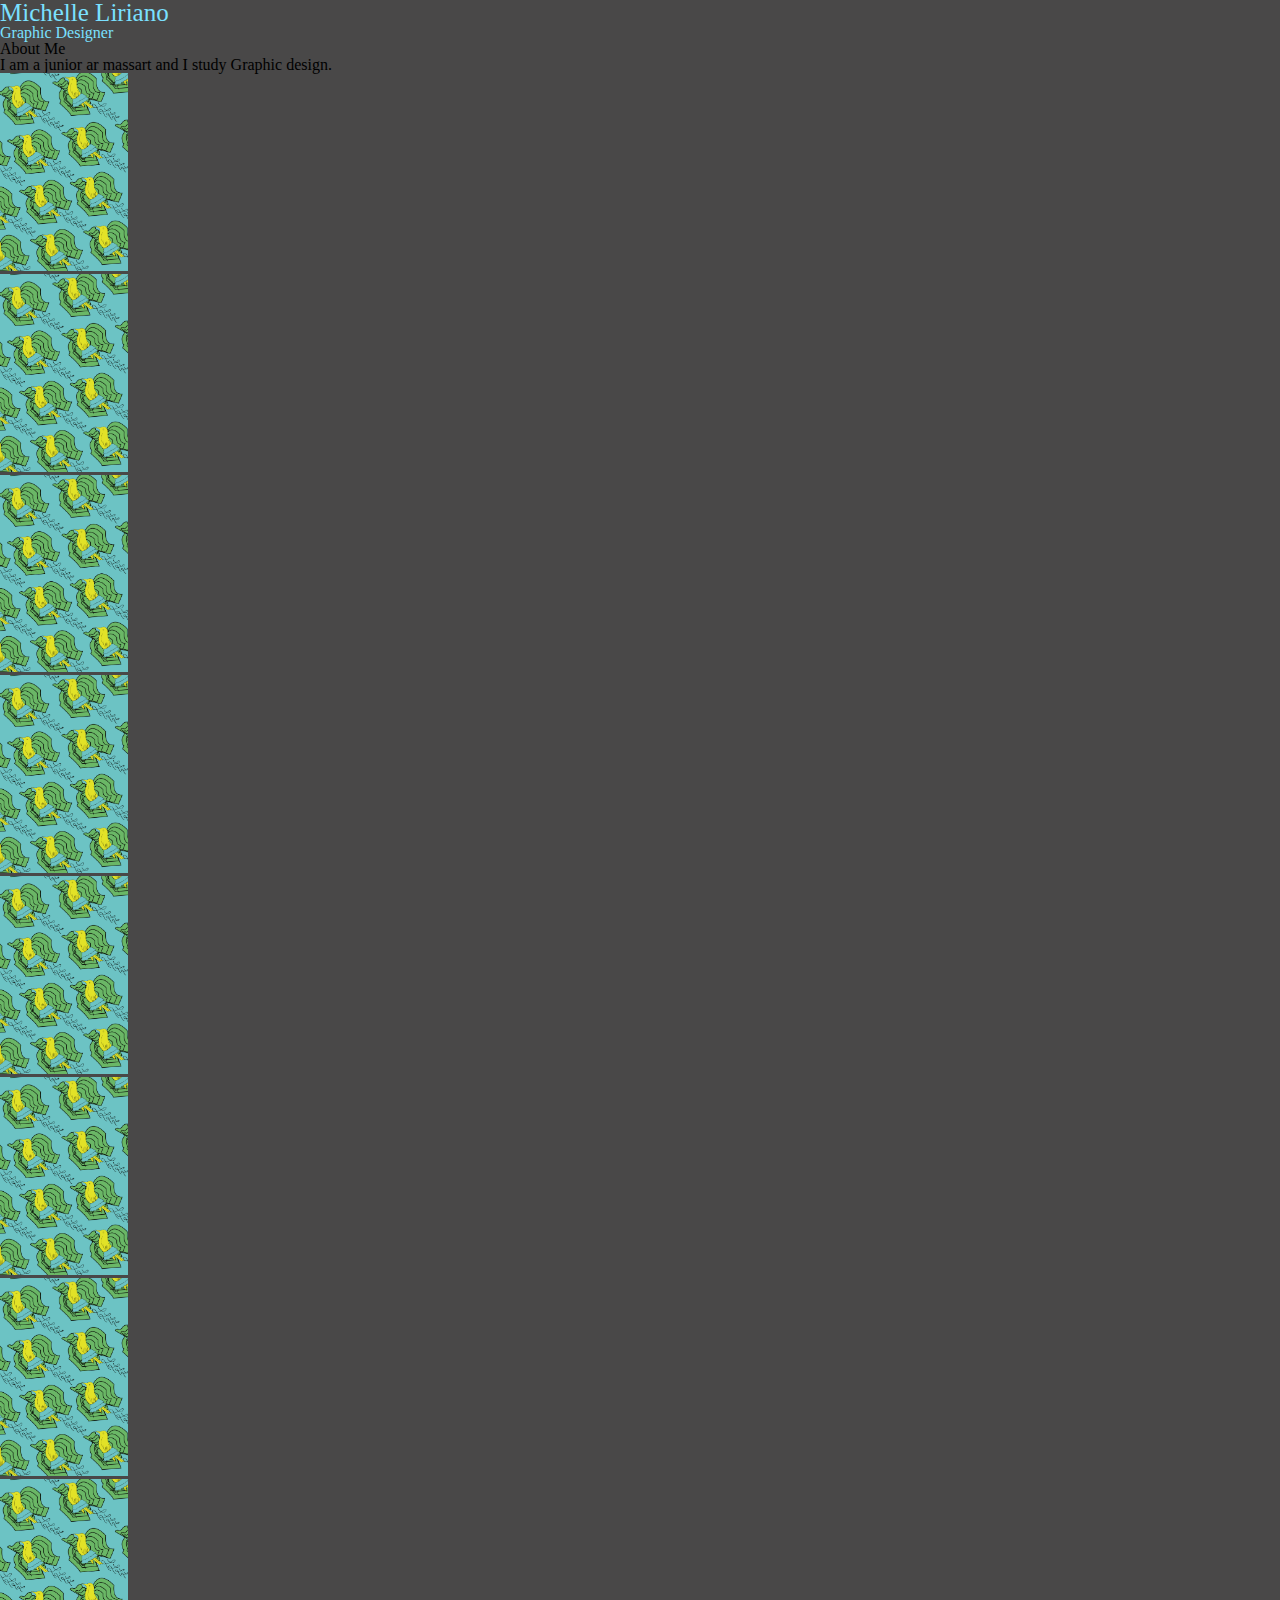
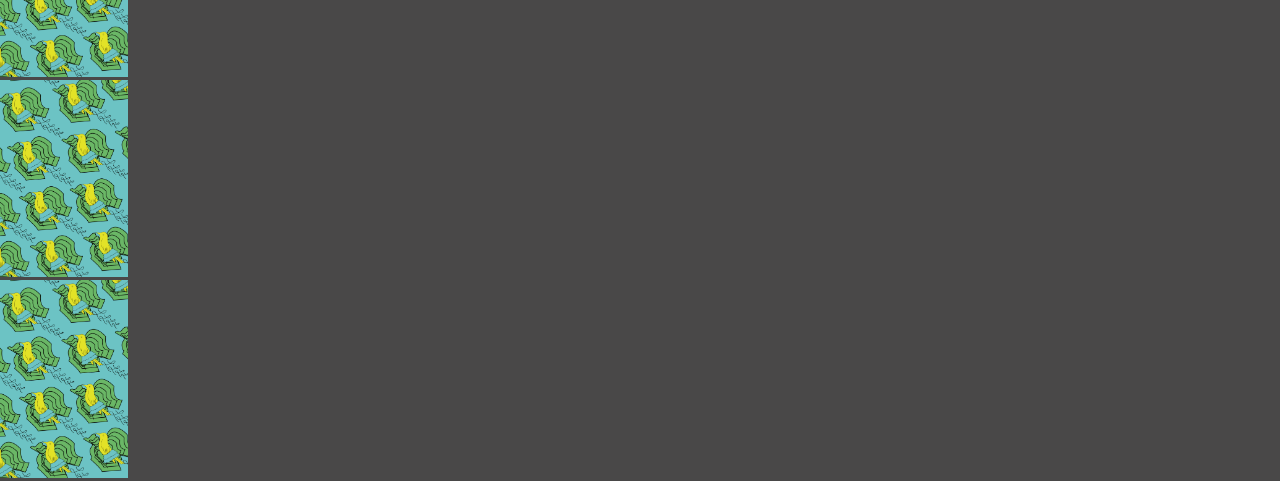
<file: final/index.html>
<!DOCTYPE html>
<html>


 <head>
   <link rel="stylesheet" href ="stylesheet.css" type="text/css" media="screen">
      
  </head>

<nav>
       <secction id="title"> Michelle Liriano</section>
       <h1>Graphic Designer</h1>
         </nav>

 <body>

 	    <h4>About Me<h4>
 	    	<p>I am a junior ar massart and I
          study Graphic design. </p>


 <nav id='patterns'>
  
          <img src = 'images/pattern1.png' alt="pattern1" width="1650" height="2550" >
          
           </nav>


   <nav id='lemonrecipes'>
  
          <img src = 'images/pattern1.png' alt="pattern1" width="1650" height="2550" >
          
           </nav>
           
 <nav id='Danceicons'>
  
          <img src = 'images/pattern1.png' alt="pattern1" width="1650" height="2550" >
          
           </nav>

 <nav id='songposter'>
  
          <img src = 'images/pattern1.png' alt="pattern1" width="1650" height="2550" >
          
           </nav>
  

  <nav id='songposter'>
  
          <img src = 'images/pattern1.png' alt="pattern1" width="1650" height="2550" >
          
           </nav>

   <nav id='Elementssofstyle'>
  
          <img src = 'images/pattern1.png' alt="pattern1" width="1650" height="2550" >
          
           </nav>

 <nav id='blindposterseris'>
  
          <img src = 'images/pattern1.png' alt="pattern1" width="1650" height="2550" >
          
           </nav>


 <nav id='oppositesposters'>
  
          <img src = 'images/pattern1.png' alt="pattern1" width="1650" height="2550" >
          
           </nav>

<nav id='sparkstruckposters'>
  
          <img src = 'images/pattern1.png' alt="pattern1" width="1650" height="2550" >
          
           </nav>


<nav id='30pointofviewdrawings'>
  
          <img src = 'images/pattern1.png' alt="pattern1" width="1650" height="2550" >
          
           </nav>
  
 
         
  
  
 




 </body>
</html>
</file>
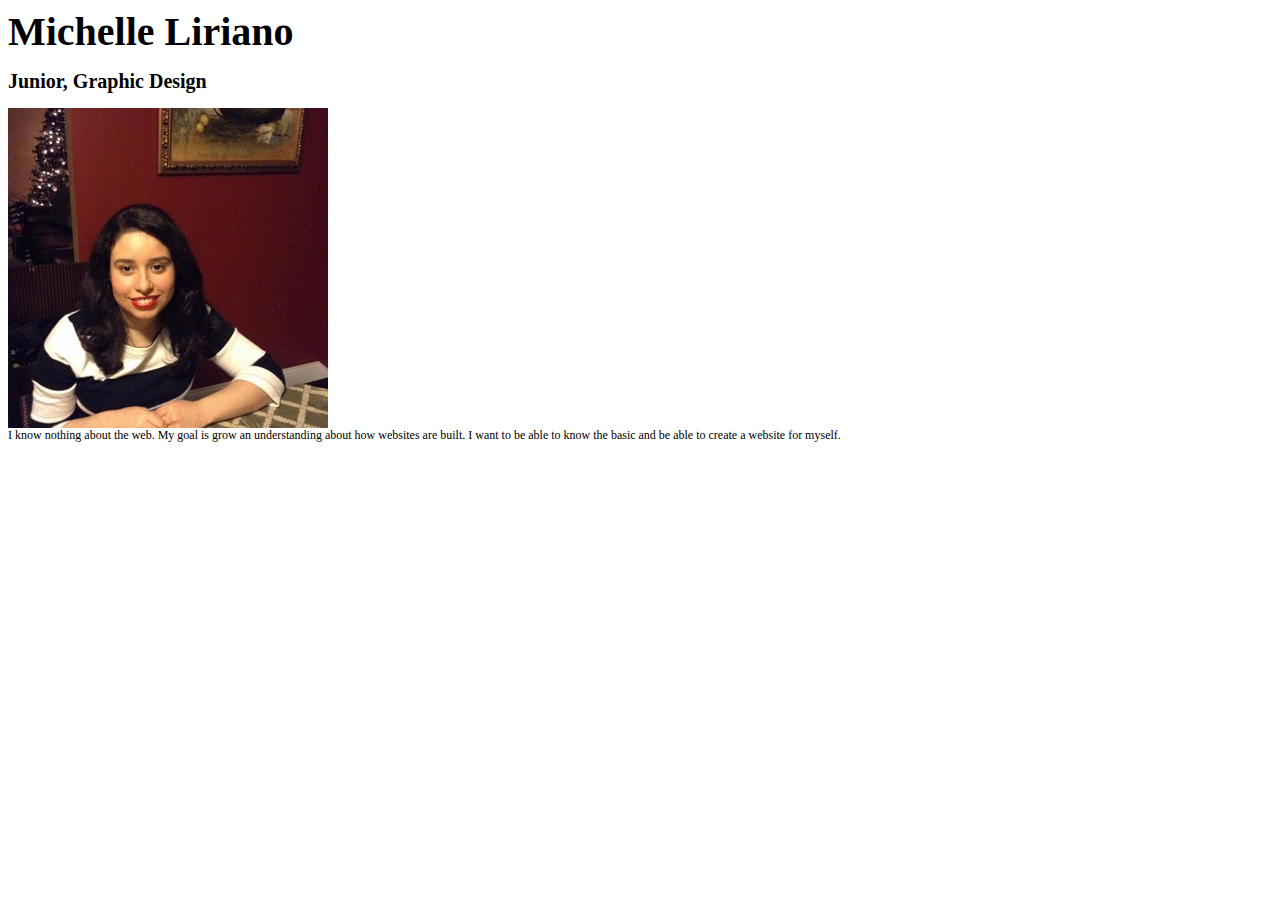
<file: meeee/index.html>
<!DOCTYPE html PUBLIC dtd">
<html>
<head>
  <meta http-equiv="Content-Type" content="text/html; charset=utf-8">
  <meta http-equiv="Content-Style-Type" content="text/css">
  <title>First Webpage</title>
  <meta name="Generator" content="Cocoa HTML Writer">
  <meta name="CocoaVersion" content="1265">
  <style type="text/css">
    p.p2 {margin: 0.0px 0.0px 12.0px 0.0px; font: 12.0px Times}
    p.p3 {margin: 0.0px 0.0px 12.0px 0.0px; font: 12.0px Times; min-height: 14.0px}
  </style>
</head>
<body>
<h1 style="margin: 0.0px 0.0px 14.9px 0.0px; font: 40.0px baskerville"><b>Michelle Liriano</b></h1>
<h2 style="margin: 0.0px 0.0px 14.9px 0.0px; font: 20.0px baskerville"><b>Junior, Graphic Design</b></h2>
    
    <img src = 'images/my picture.jpg' alt="Picture of me" width= "320" height= "320"/>

<p class="p2">I know nothing about the web. My goal is grow an understanding about how websites are built. I want to be able to know the basic and be able to create a website for myself.</p>
<p class="p3"><span class="Apple-converted-space"> </span></p>

	
</html>
</file>
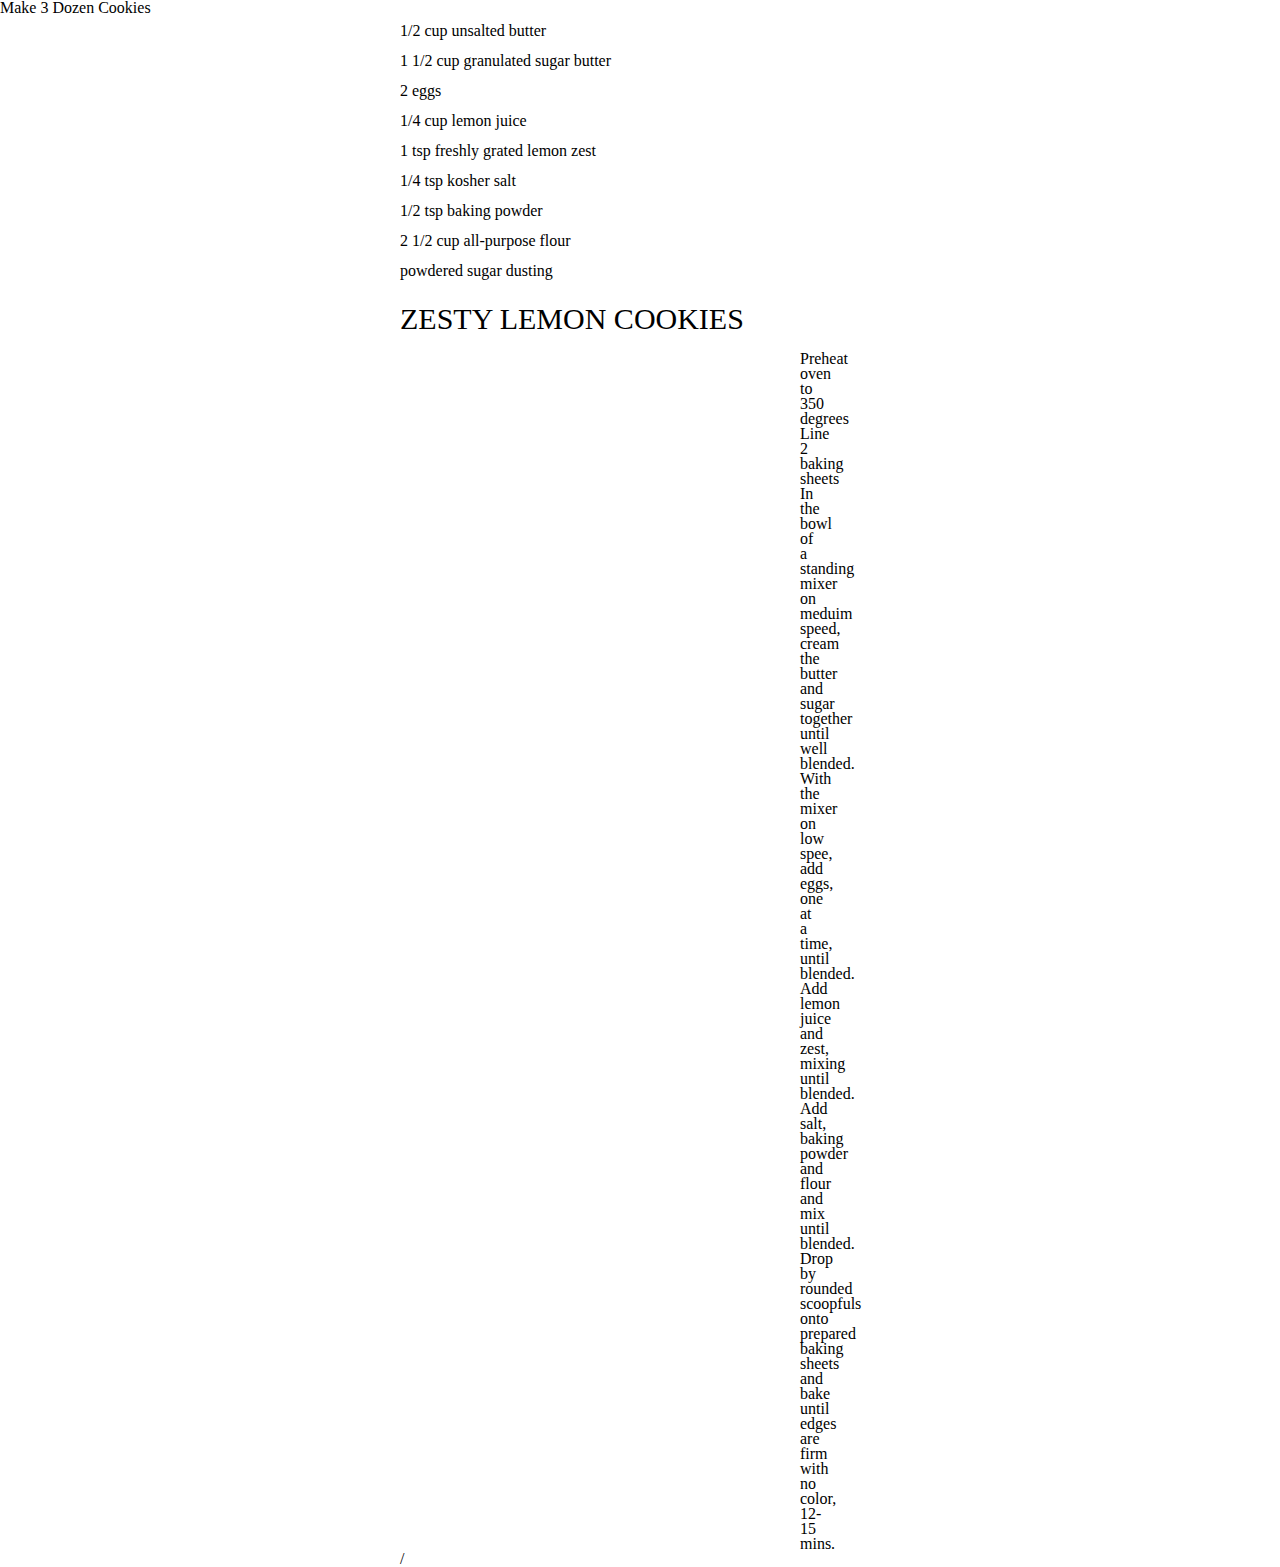
<file: yum/index.html>
<!DOCTYPE html>
<html>
<head>
  <link href= "style.css" rel="stylesheet" type="text/css">
<title>Yum</title>
</head>

<link rel="stylesheet" href="style.css" type="text/css" media="screen" />

<body>
  <h>Make 3 Dozen Cookies</h>
  <top><left>
   
    <div id='ingredients'>
      <h4>1/2 cup unsalted butter</h4>
      <h4>1 1/2 cup granulated sugar butter</h4>
      <h4>2 eggs</h4>
      <h4>1/4 cup lemon juice</h4>
      <h4>1 tsp freshly grated lemon zest</h4>
      <h4>1/4 tsp kosher salt</h4>
      <h4>1/2 tsp baking powder</h4>
      <h4>2 1/2 cup all-purpose flour</h4>
      <h4>powdered sugar dusting</h4>
    
     </div>   

     <h2>ZESTY LEMON COOKIES</h2>


    </top></left>

  <div id='directions'> <ol>
    <li><p>  Preheat oven to 350 degrees</h></li>
    <li><p>  Line 2 baking sheets</p></li>
    <li><p>  In the bowl of a standing mixer on meduim speed, cream the butter and sugar together until well blended.</p></li>
    <li><p>  With the mixer on low spee, add eggs, one at a time, until blended. Add lemon juice and zest, mixing until blended. </p></li>
    <li><p>  Add salt, baking powder and flour and mix until blended.</h></li>
    <li><p>  Drop by rounded scoopfuls onto prepared baking sheets and bake until edges are firm with no color, 12-15 mins.</p></li>
/<ol>
  </div>

  </body>
</html>
</file>
<file: final/stylesheet.css>
/* Meyer Reset */
/* http://meyerweb.com/eric/tools/css/reset/ 
   v2.0 | 20110126
   License: none (public domain)
*/

html, body, div, span, applet, object, iframe,
h1, h2, h3, h4, h5, h6, p, blockquote, pre,
a, abbr, acronym, address, big, cite, code,
del, dfn, em, img, ins, kbd, q, s, samp,
small, strike, strong, sub, sup, tt, var,
b, u, i, center,
dl, dt, dd, ol, ul, li,
fieldset, form, label, legend,
table, caption, tbody, tfoot, thead, tr, th, td,
article, aside, canvas, details, embed, 
figure, figcaption, footer, header, hgroup, 
menu, nav, output, ruby, section, summary,
time, mark, audio, video {
	margin: 0;
	padding: 0;
	border: 0;
	font-size: 100%;
	font: inherit;
	vertical-align: baseline;
}
/* HTML5 display-role reset for older browsers */
article, aside, details, figcaption, figure, 
footer, header, hgroup, menu, nav, section {
	display: block;
}
body {
	line-height: 1;
}
ol, ul {
	list-style: none;
}
blockquote, q {
	quotes: none;
}
blockquote:before, blockquote:after,
q:before, q:after {
	content: '';
	content: none;
}
table {
	border-collapse: collapse;
	border-spacing: 0;
}


/* END RESET */

body {background-color:#494848;}


#h1{letter-spacing:5px;}

#title{font-style:Brothers sans-serif;
	  font-size: 25px;
	  color:#7AE0FF;

}

#title h1 {font-size:16px; }

img{
	width:10%;
	height:30%;
}

#h1{letter-spacing:5px;}
</file>
<file: yum/style.css>
/* Meyer Reset */
/* http://meyerweb.com/eric/tools/css/reset/ 
   v2.0 | 20110126
   License: none (public domain)
*/

html, body, div, span, applet, object, iframe,
h1, h2, h3, h4, h5, h6, p, blockquote, pre,
a, abbr, acronym, address, big, cite, code,
del, dfn, em, img, ins, kbd, q, s, samp,
small, strike, strong, sub, sup, tt, var,
b, u, i, center,
dl, dt, dd, ol, ul, li,
fieldset, form, label, legend,
table, caption, tbody, tfoot, thead, tr, th, td,
article, aside, canvas, details, embed, 
figure, figcaption, footer, header, hgroup, 
menu, nav, output, ruby, section, summary,
time, mark, audio, video {
	margin: 0;
	padding: 0;
	border: 0;
	font-size: 100%;
	font: inherit;
	vertical-align: baseline;
}
/* HTML5 display-role reset for older browsers */
article, aside, details, figcaption, figure, 
footer, header, hgroup, menu, nav, section {
	display: block;
}
body {
	line-height: 1;
}
ol, ul {
	list-style: none;
}
blockquote, q {
	quotes: none;
}
blockquote:before, blockquote:after,
q:before, q:after {
	content: '';
	content: none;
}
table {
	border-collapse: collapse;
	border-spacing: 0;
}


/* END RESET */
body{text-decoration:none;
      
 }

 p {font-style:italics;
   font-family:baskerville-bold;
   padding-left:400px

}
#ingredients h4 {font-style:intalic;
                 line-height:30px;
                 padding-left:400px
}
h2{position: relative;
   font-size:30px;
   padding-left:400px;
   line-height:65px;
}




#directions {list-style:none;
	line-height:15px;
	font-family:helevetica;
	 padding-left:400px;
	 width:3.5in;
	 font-size:16px
	
	

}
</file>
